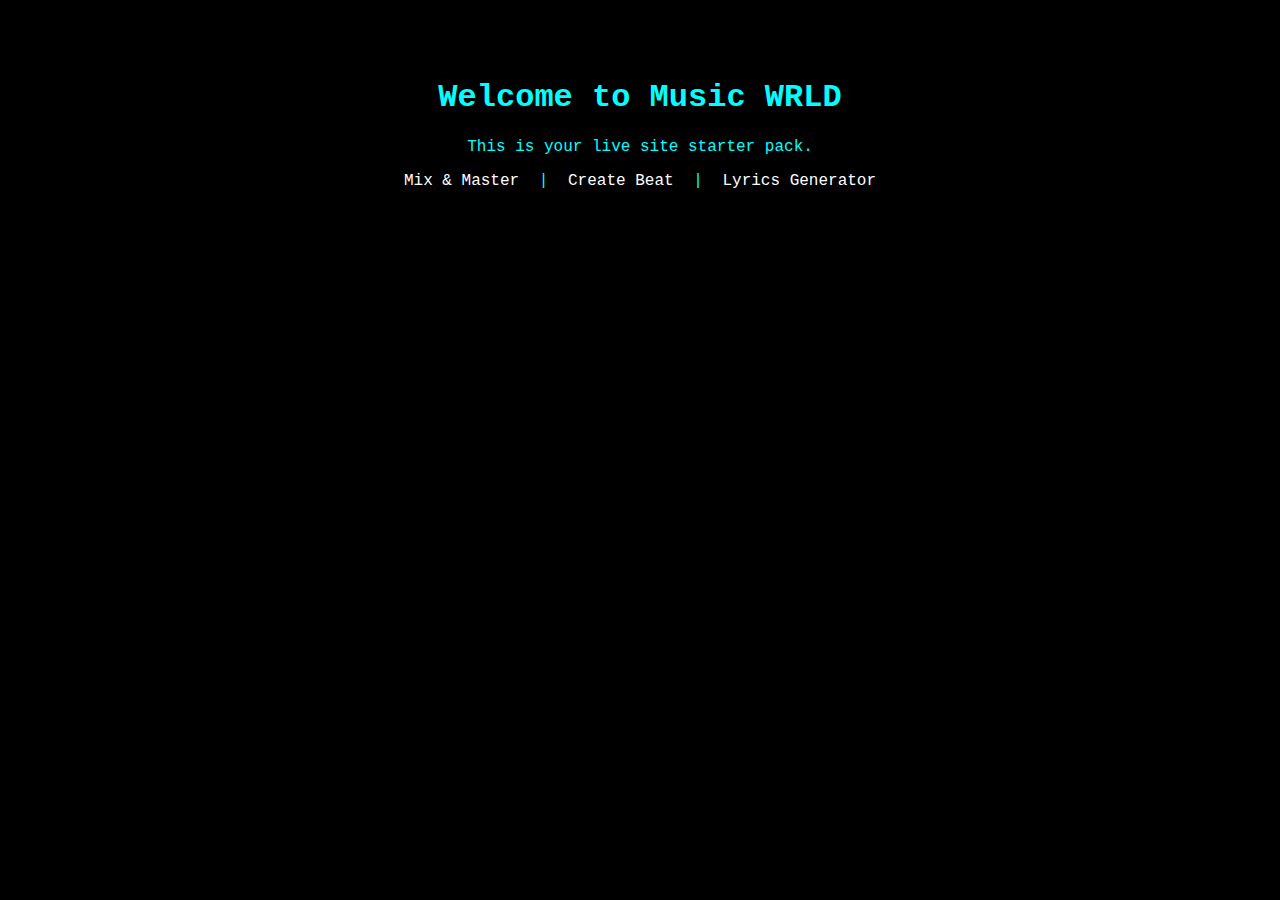
<file: index.html>
<!DOCTYPE html>
<html lang="en">
<head>
    <meta charset="UTF-8" />
    <meta name="viewport" content="width=device-width, initial-scale=1.0"/>
    <title>Music WRLD</title>
    <link rel="stylesheet" href="style.css" />
</head>
<body>
    <h1>Welcome to Music WRLD</h1>
    <p>This is your live site starter pack.</p>
    <div class="links">
        <a href="mix.html">Mix & Master</a> |
        <a href="beat.html">Create Beat</a> |
        <a href="lyrics.html">Lyrics Generator</a>
    </div>
</body>
</html>
</file>
<file: style.css>
body {
    background-color: black;
    color: cyan;
    font-family: 'Courier New', Courier, monospace;
    text-align: center;
    padding-top: 50px;
}
a {
    color: white;
    text-decoration: none;
    margin: 10px;
}
</file>
